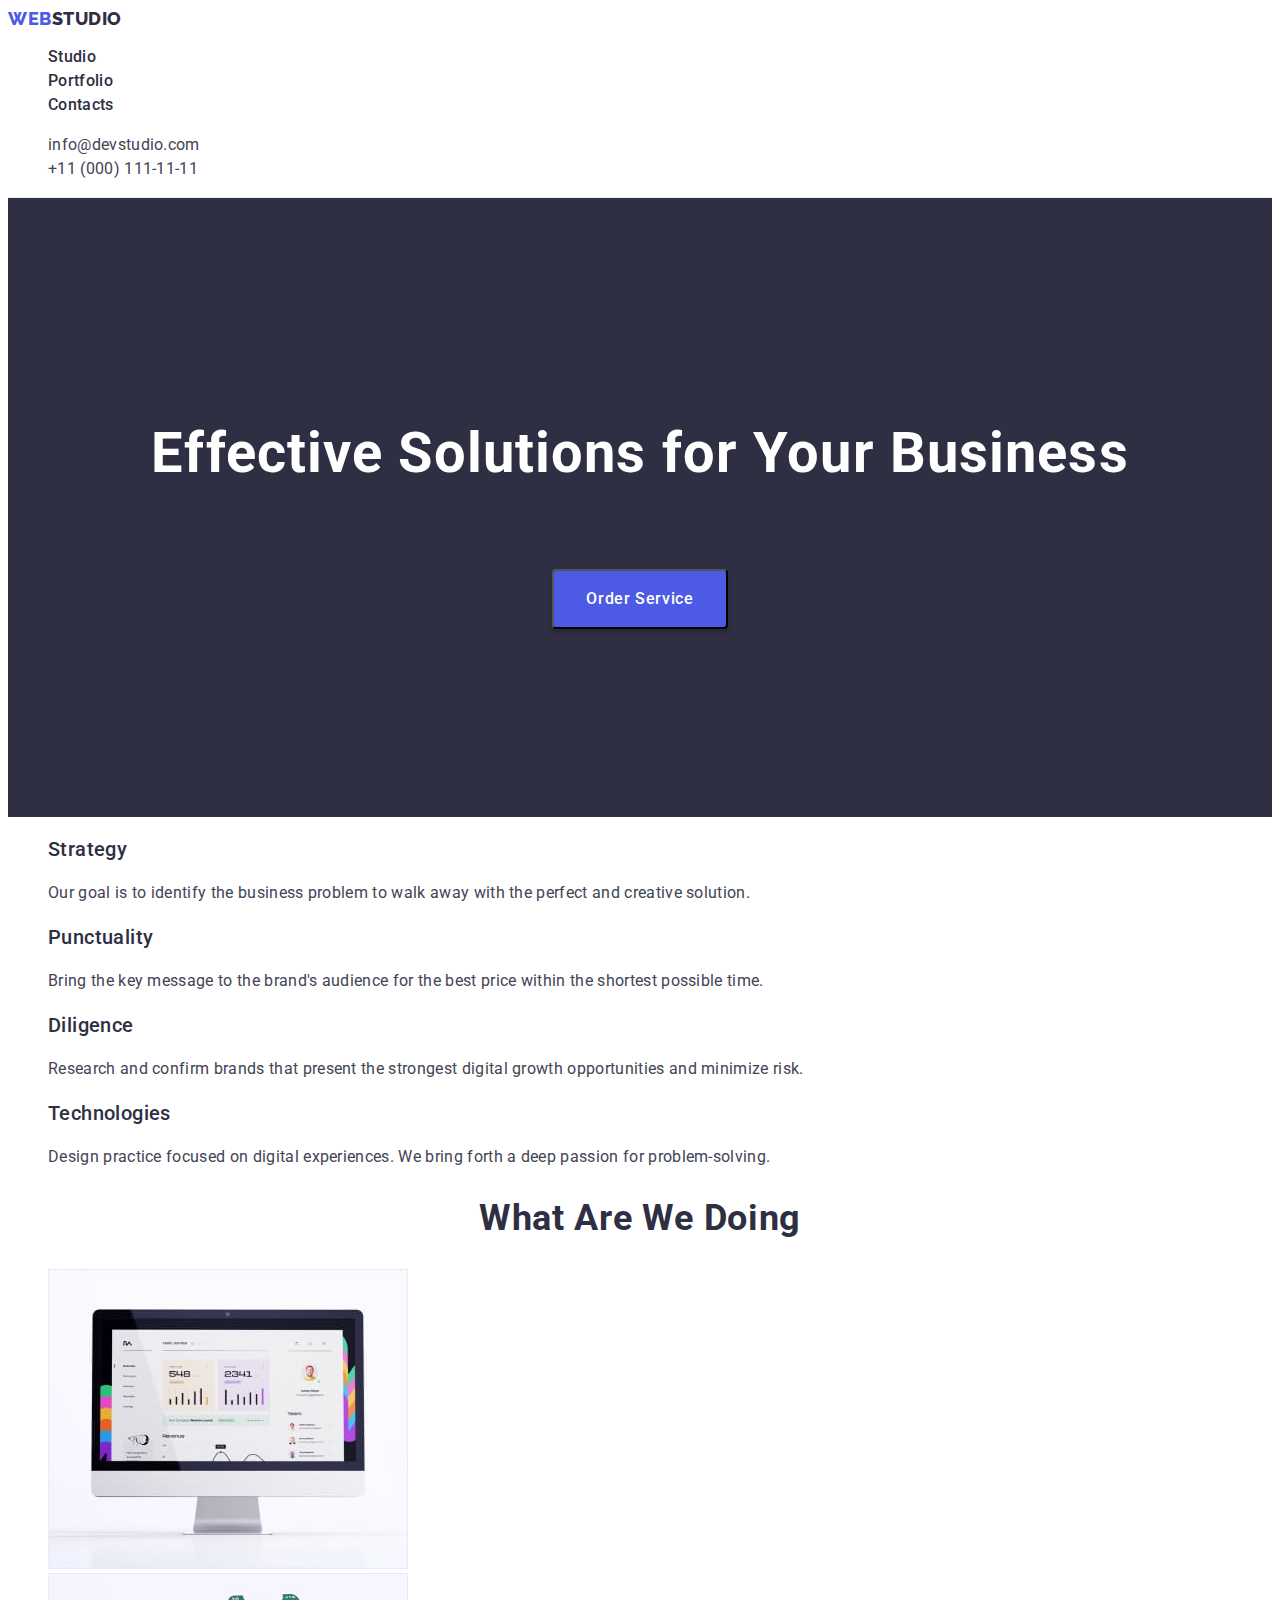
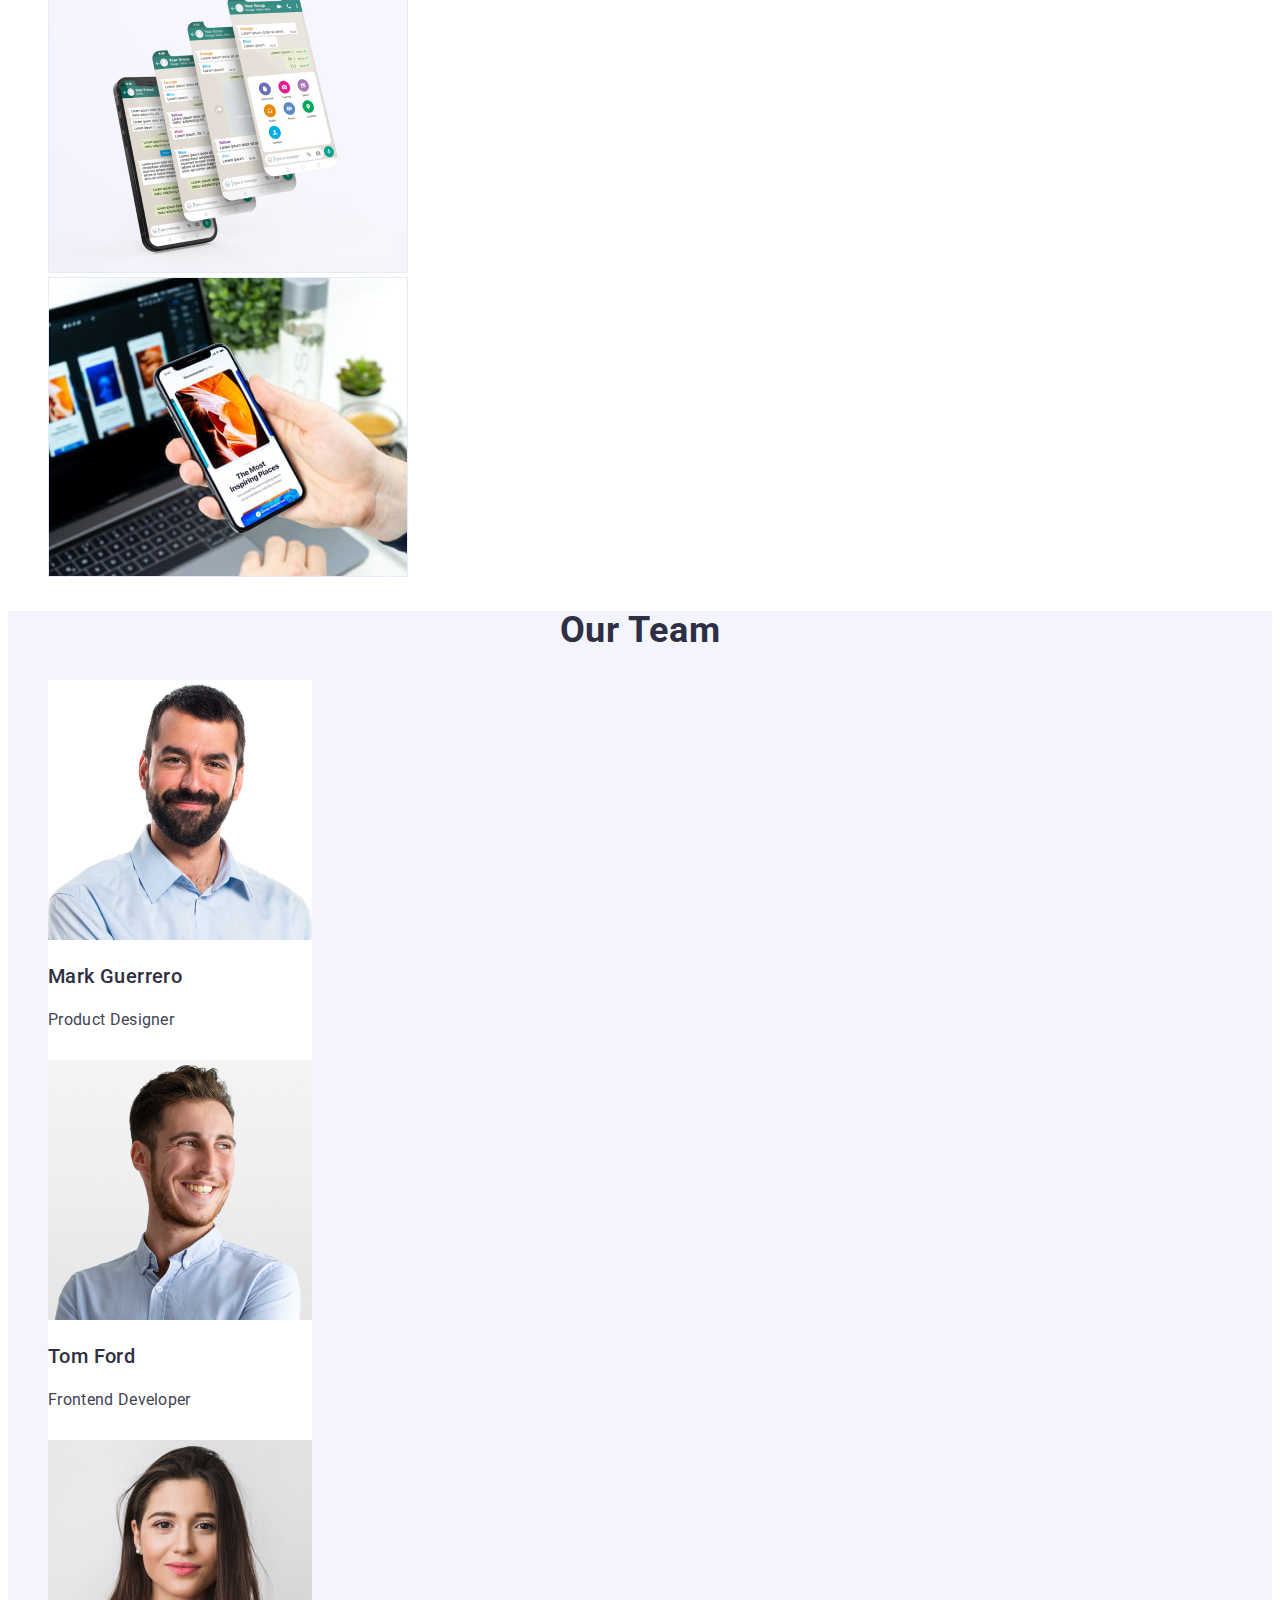
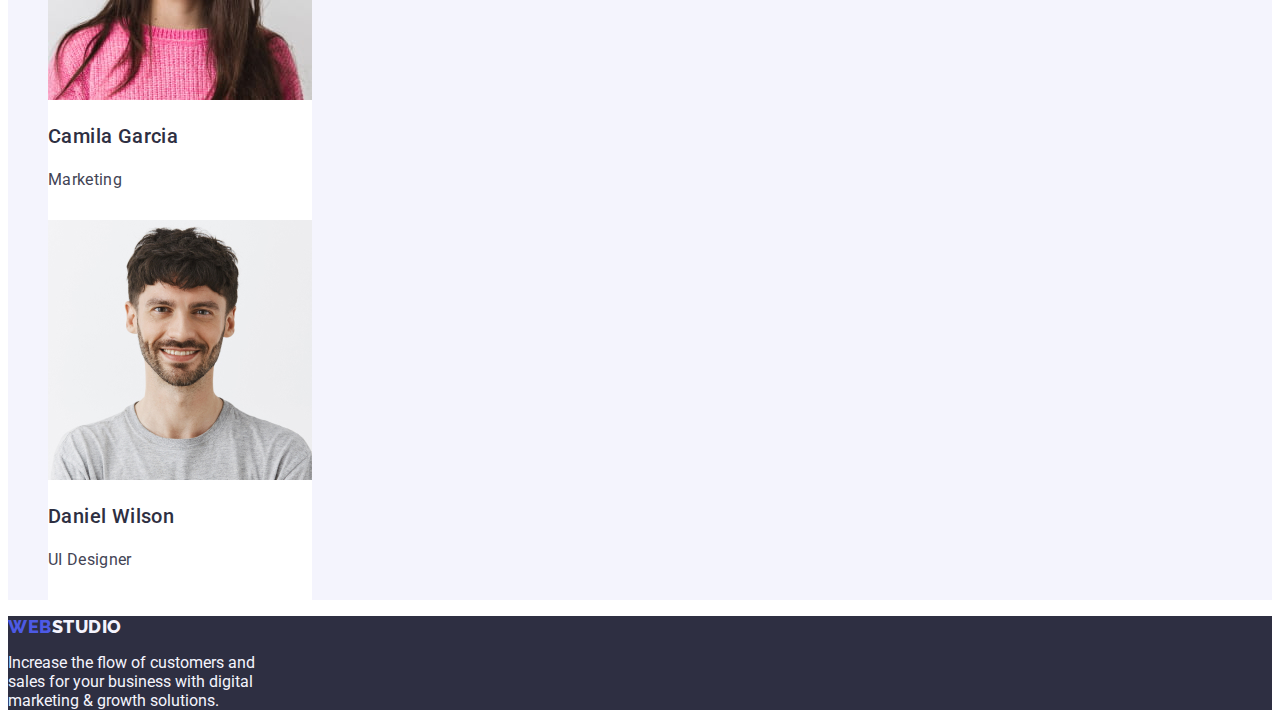
<file: index.html>
<!DOCTYPE html>
<html lang="en">

<head>
  <meta charset="utf-8">
  <title>Home work2</title>
  <link rel="preconnect" href="https://fonts.googleapis.com">
  <link rel="preconnect" href="https://fonts.gstatic.com" crossorigin>
  <link href="https://fonts.googleapis.com/css2?family=Raleway:wght@800&family=Roboto:wght@400;500;700;900&display=swap"
    rel="stylesheet">
  <link rel="stylesheet" href="./css/styles.css">
</head>

<body>
  <header class="header-main">
     <nav>
      <a class="link logo" href="./index.html">Web<span class="logo-text-top">Studio</span>
      </a>
      <ul class="list menu-nav">
        <li><a href="./index.html" class="link menu">Studio</a></li>
        <li><a href="./portfolio.html" class="link menu">Portfolio</a></li>
        <li><a href="" class="link menu">Contacts</a></li>
      </ul>
    </nav>
    <address class="contacts">
      <ul class="list">
        <li><a href="mailto:info@devstudio.com" class="link link-address">info@devstudio.com</a></li>
        <li><a href="tel:+110001111111" class="link link-address">+11 (000) 111-11-11</a></li>
      </ul>
    </address>
  </header>

  <main>
    <!-- перша -->
    <section class="hero">
        <h1 class="solution">Effective Solutions for Your Business</h1>
        <button type="button" class="button">Order Service</button>
    </section>
<!-- друга -->
    <section class="feature">
      <h2 hidden class="header-feature">feature-list</h2>
      <ul class="list">
        <li class="features-item">
          <h3 class="header-list-item">Strategy</h3>
          <p class="feature-prg">Our goal is to identify the business
            problem to walk away with the perfect and creative solution.</p>
        </li>
        <li class="features-item">
          <h3 class="header-list-item">Punctuality</h3>
          <p class="feature-prg">Bring the key message to the brand's audience for the best price within the shortest possible time.</p>
        </li>
        <li class="features-item">
          <h3 class="header-list-item">Diligence</h3>
          <p class="feature-prg">Research and confirm brands that present the strongest digital growth opportunities and minimize risk.</p>
        </li>
        <li class="features-item">
          <h3 class="header-list-item">Technologies</h3>
          <p class="feature-prg">Design practice focused on digital experiences. We bring forth a deep passion for problem-solving.</p>
        </li>
      </ul>
    </section>
<!-- третя -->
    <section class="projects">
      <h2 class="header-projects">What are we doing</h2>
      <ul class="list">
        <li class="projects-item"><a href="" class="link">
          <img src="./images/pic1.jpg" alt="Projects-item" width="360" height="300"></a>
        </li>
        <li class="projects-item"><a href="" class="link">
          <img src="./images/pic2.jpg" alt="Projects-item" width="360" height="300"></a>
        </li>
        <li class="projects-item"><a href="" class="link">
          <img src="./images/pic3.jpg" alt="Projects-item" width="360" height="300"></a>
        </li>
      </ul>
    </section>
<!-- четверта -->
    <section class="employees">
      <h2 class="header-projects">Our Team</h2>
      <ul class="list">
        <li class="employees-item">
          <img src="./images/pic4.jpg" alt="Product Disigner Mark Guerrero" width="264" height="260">
          <h3 class="header-list-item">Mark Guerrero</h3>
          <p class="feature-prg">Product Designer</p>
        </li>
        <li class="employees-item">
          <img src="./images/pic5.jpg" alt="Frontend Developer Tom Ford" width="264" height="260">
          <h3 class="header-list-item">Tom Ford</h3>
          <p class="feature-prg">Frontend Developer</p>
        </li>
        <li class="employees-item">
          <img src="./images/pic6.jpg" alt="Marketing Camila Garcia" width="264" height="260">
          <h3 class="header-list-item">Camila Garcia</h3>
          <p class="feature-prg">Marketing</p>
        </li>
        <li class="employees-item">
          <img src="./images/pic7.jpg" alt="Ul Designer Daniel Wilson" width="264" height="260">
          <h3 class="header-list-item">Daniel Wilson</h3>
          <p class="feature-prg">UI Designer</p>
        </li>
      </ul>
    </section>
  </main>

  <footer class="bottom">
    <a class="logo link" href="./index.html">
      Web<span class="logo-text-bottom">Studio</span></a>
    <p class="text-bottom">Increase the flow of customers and sales for your business with digital marketing & growth
      solutions.</p>

  </footer>

</body>

</html>
</file>
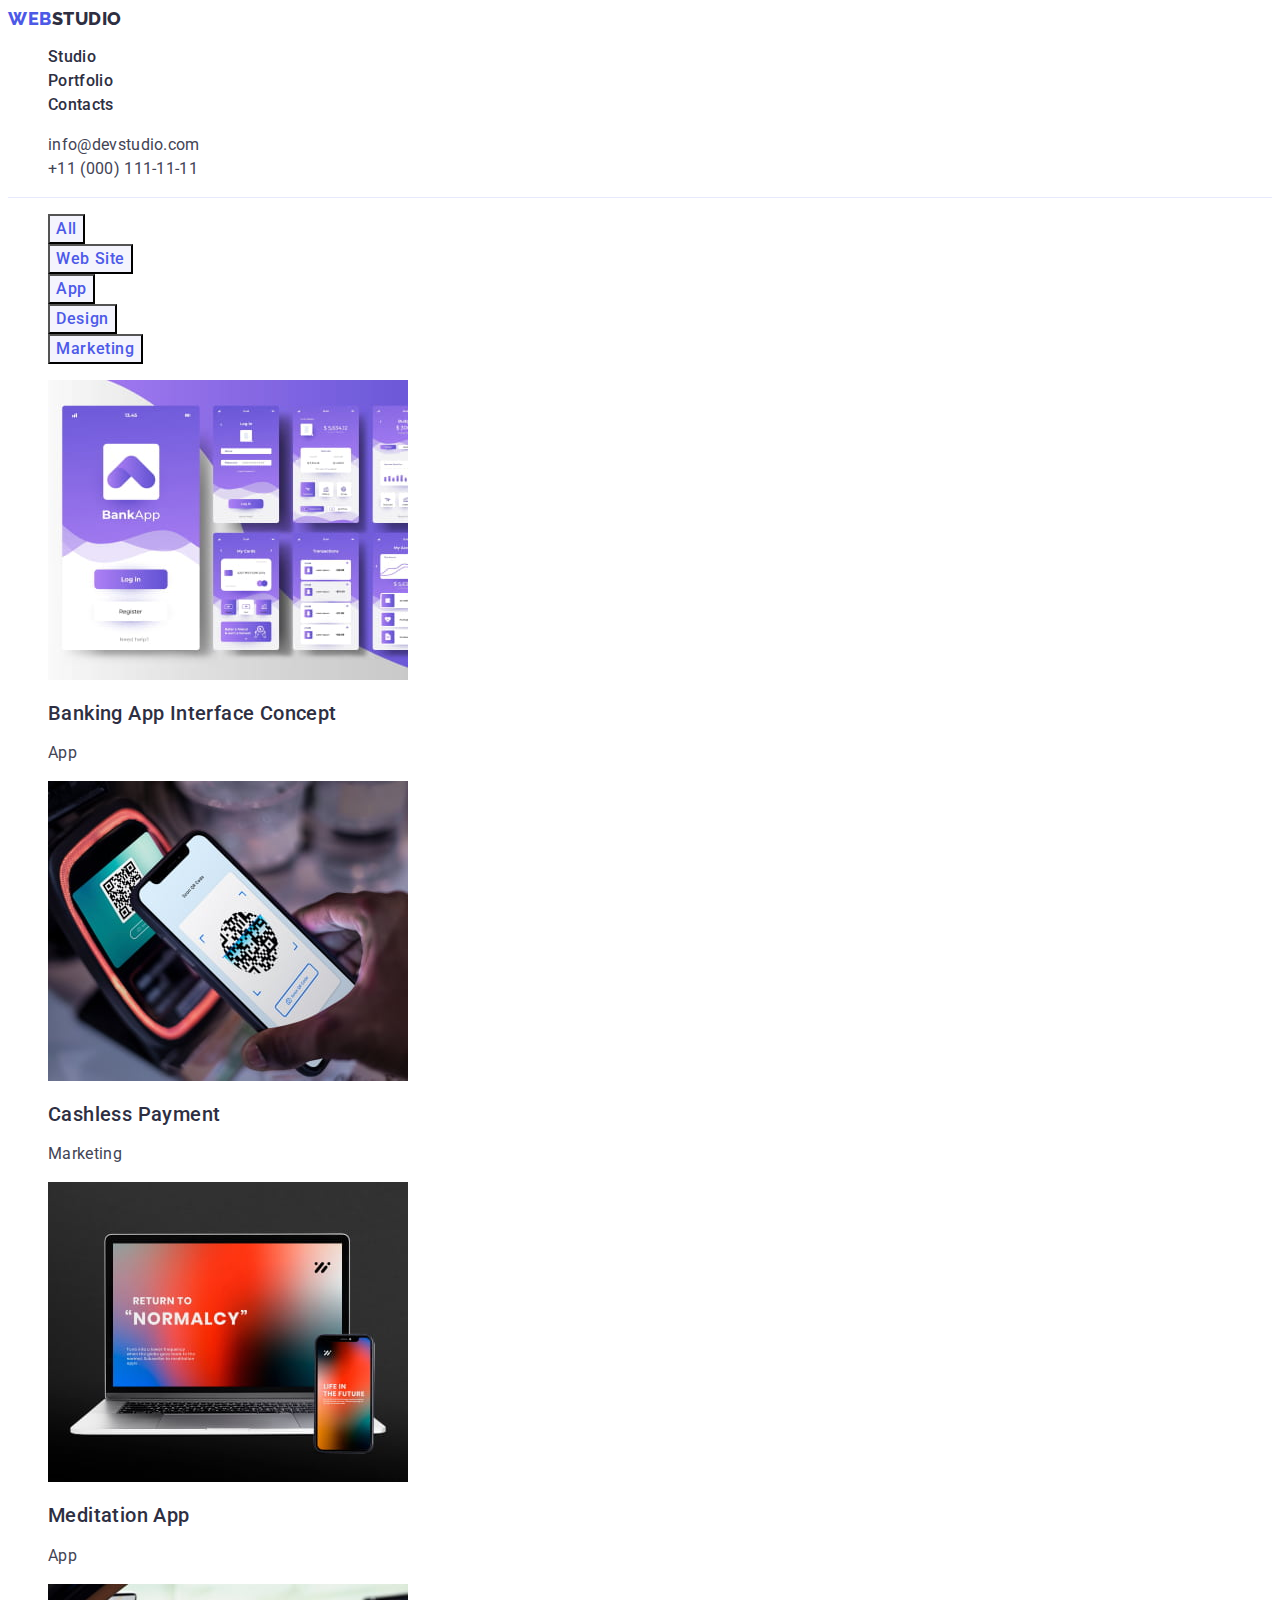
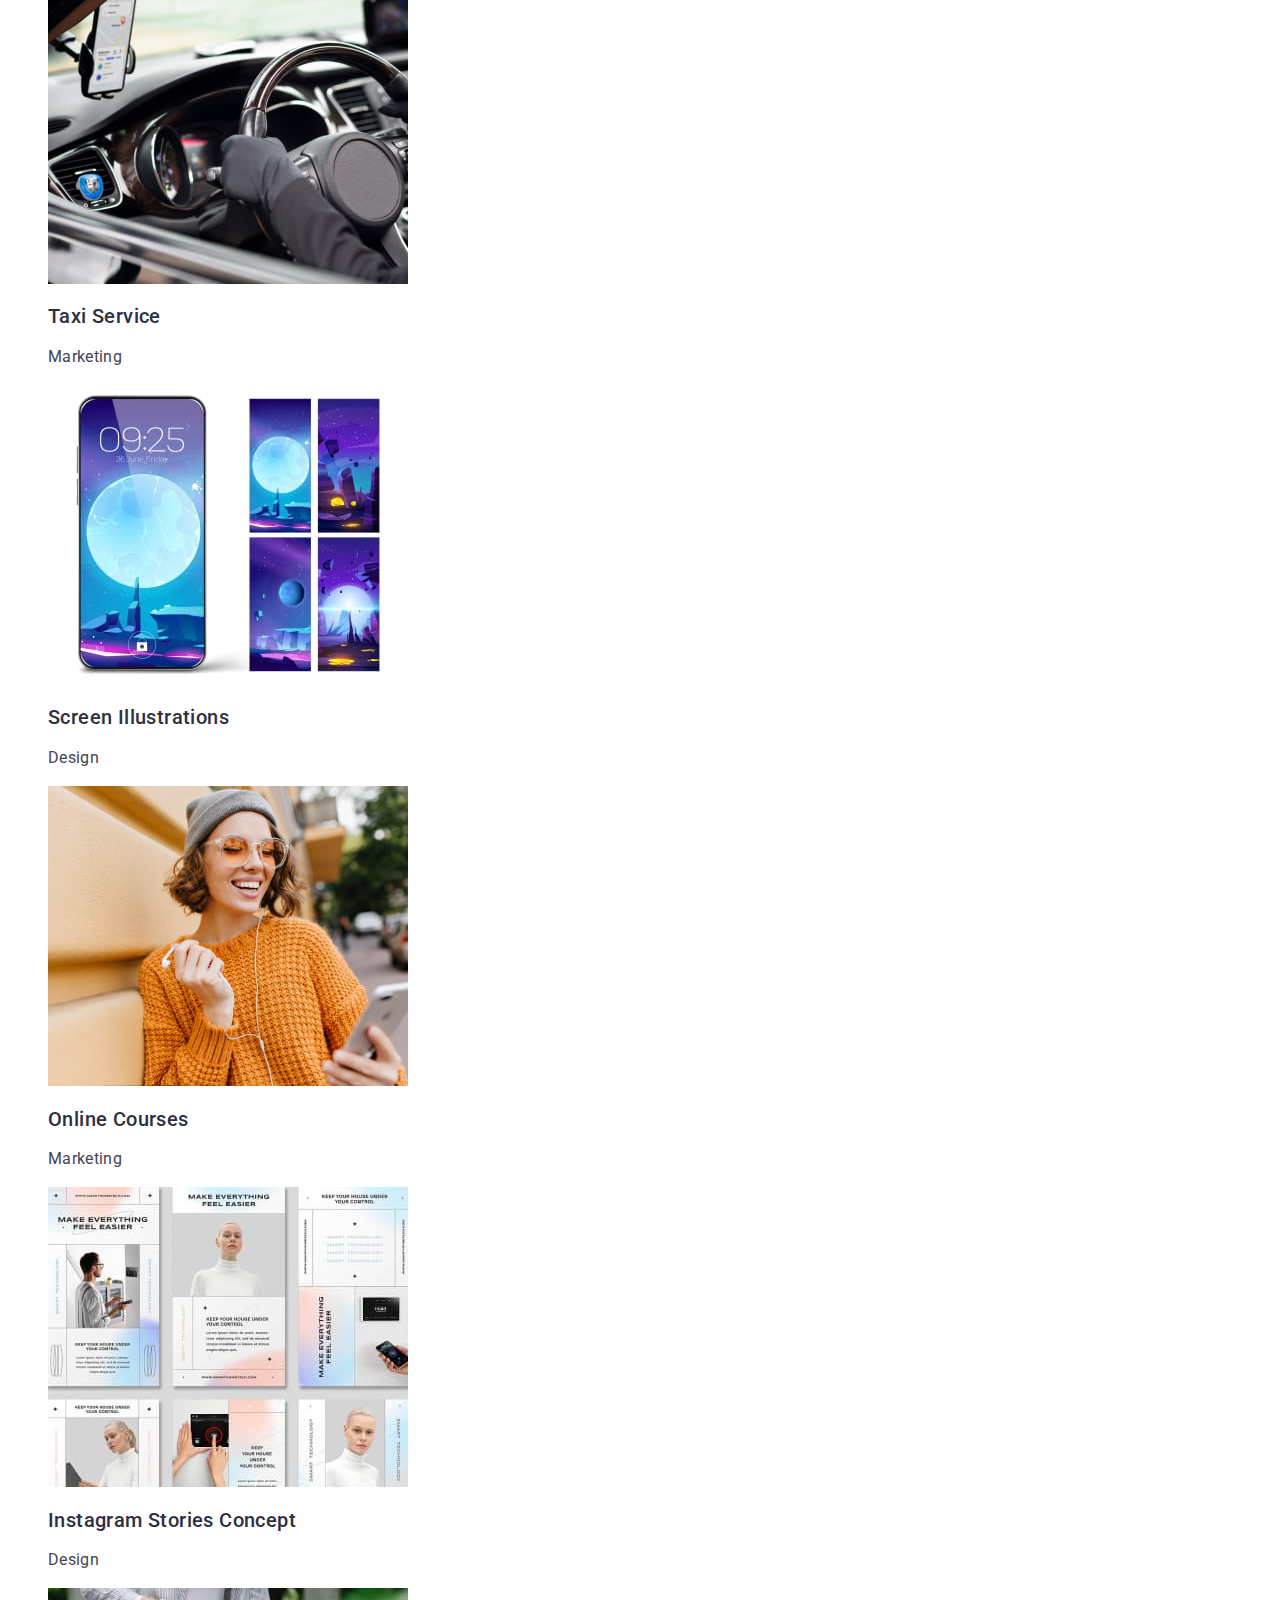
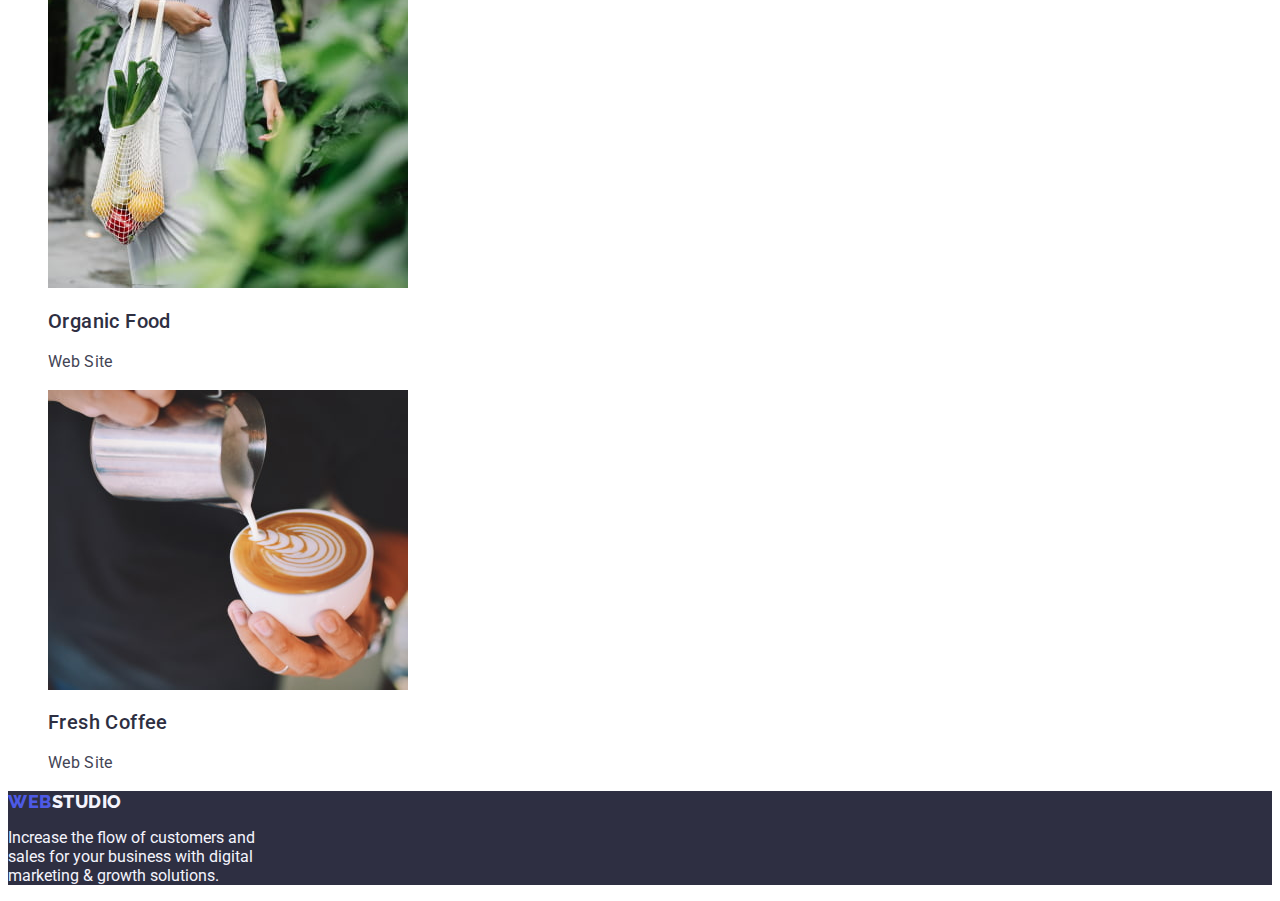
<file: portfolio.html>
<!DOCTYPE html>
<html lang="en">

<head>
  <meta charset="utf-8">
  <title>Home work2 portfolio</title>
  <link rel="preconnect" href="https://fonts.googleapis.com">
  <link rel="preconnect" href="https://fonts.gstatic.com" crossorigin>
  <link href="https://fonts.googleapis.com/css2?family=Raleway:wght@800&family=Roboto:wght@400;500;700;900&display=swap"
    rel="stylesheet">
  <link rel="stylesheet" href="./css/styles.css">
</head>

<body>
  <header class="header-main">
 
    <nav>
      <a class="logo link" href="./index.html">Web<span class="logo-text-top">Studio</span></a>

      <ul class="list menu-nav">
        <li><a href="./index.html" class="link menu">Studio</a></li>
        <li><a href="./portfolio.html" class="link menu">Portfolio</a></li>
        <li><a href="" class="link menu">Contacts</a></li>
      </ul>
    </nav>

    <address class="contacts">
      <ul class="list">
        <li><a href="mailto:info@devstudio.com" class="link link-address">info@devstudio.com</a></li>
        <li><a href="tel:+110001111111" class="link link-address">+11 (000) 111-11-11</a></li>
      </ul>
    </address>
  </header>
<!-- перша -->
  <main>
    <section class="route">
      <h1 hidden>route</h1>
      <ul class ="list btn">
      <li class="route-item">
        <button type="button" class="filter-btn">All</button>
      </li>
      <li class="route-item">
        <button type="button" class="filter-btn">Web Site</button>
      </li>
      <li class="route-item">
        <button type="button" class="filter-btn">App</button>
      </li>
      <li class="route-item">
        <button type="button" class="filter-btn">Design</button>
      </li>
      <li class="route-item">
        <button type="button" class="filter-btn">Marketing</button>
      </li>
    </ul>
<!-- список -->
        <ul class="content list">
        <li class="content-item"> 
          <a href="" class="link"> 
          <img src="./images/img11.jpg" alt="Photo 1" width="360" height="300"> 
          <h2 class="header-card">Banking App Interface Concept</h2>
          <p class="prg-card">App</p>
          </a>
        </li>
        <li class="list content-item">
          <a href="" class="link"> 
          <img src="./images/img12.jpg" alt="Photo 2" width="360" height="300">
          <h2 class="header-card">Cashless Payment</h2>
          <p class="prg-card">Marketing</p>
          </a>
        </li>
        <li class="list content-item">
          <a href="" class="link"> 
          <img src="./images/img13.jpg" alt="Photo 3" width="360" height="300">
          <h2 class="header-card">Meditation App</h2>
          <p class="prg-card">App</p>
          </a>
        </li>
        <li class="lisn content-item">
          <a href="" class="link"> 
          <img src="./images/img14.jpg" alt="Photo 4" width="360" height="300">
          <h2 class="header-card">Taxi Service</h2>
          <p class="prg-card">Marketing</p>
          </a>
        </li>
        <li class="list content-item">
          <a href="" class="link"> 
          <img src="./images/img15.jpg" alt="Photo 5" width="360" height="300">
          <h2 class="header-card">Screen Illustrations</h2>
          <p class="prg-card">Design</p>
          </a>
        </li>
        <li class="list content-item">
          <a href="" class="link"> 
          <img src="./images/img16.jpg" alt="Photo 6" width="360" height="300">
          <h2 class="header-card">Online Courses</h2>
          <p class="prg-card">Marketing</p>
          </a>
        </li>
        <li class="list content-item"> 
          <a href="" class="link"> 
          <img src="./images/img17.jpg" alt="Photo 7" width="360" height="300">
          <h2 class="header-card">Instagram Stories Concept</h2>
          <p class="prg-card">Design</p>
          </a>
        </li>
        <li class="list content-item"> 
          <a href="" class="link"> 
          <img src="./images/img18.jpg" alt="Photo 8" width="360" height="300">
          <h2 class="header-card">Organic Food</h2>
          <p class="prg-card">Web Site</p>
          </a>
        </li>
        <li class="list content-item">
          <a href="" class="link"> 
          <img src="./images/img19.jpg" alt="Photo 9" width="360" height="300">
          <h2 class="header-card">Fresh Coffee</h2>
          <p class="prg-card">Web Site</p>
          </a>
        </li>
      </ul>
    </section>
  </main>

  <footer class="bottom">
    <a class="logo link" href="./index.html">
      Web<span class="logo-text-bottom">Studio</span></a>
    <p class="text-bottom">Increase the flow of customers and sales for your business with digital marketing & growth
      solutions.</p>

  </footer>

</body>

</html>
</file>
<file: css/styles.css>
:root {
    --CORNFLOWER: #E7E9FC;
    --WHITE: #ffffff;
    --NAVY_BLUE: #2E2F42;
    --IRIS: #4D5AE5;
    --OCEAN: #404BBF;
    --CLOUD: #F4F4FD;
    --SLATE: #434455;
}
body {
    font-family: 'Roboto', sans-serif;
    background-color: var(--WHITE);
    color: var(--SLATE);
}
header {
    border-bottom: 1px solid var(--CORNFLOWER);
}
.list {
    list-style-type: none;
}
.menu {
    font-weight: 500;
    font-size: 16px;
    line-height: 1.5;
    letter-spacing: 0.02em;
    color: var(--NAVY_BLUE);
}
.contacts {
    font-style: normal;
}

.link {
    text-decoration: none;
}
.link-address {
    font-weight: 400;
    font-size: 16px;
    line-height: 1.5;
    letter-spacing: 0.02em;
    color: var(--SLATE);
    text-decoration: none;
}
.logo {
    text-transform: uppercase;    
    color: var(--IRIS);
    font-family: 'Raleway', sans-serif;
    font-weight: 800;
    font-size: 18px;
    line-height: 1.17;
    letter-spacing: 0.03em;
}
.link:hover,
.link:focus {
    color: var(--OCEAN);
}
.logo-text-top {
    color: var(--NAVY_BLUE);
}
.logo-text-bottom{
    color: var(--CLOUD);
}
.text-bottom{
    color: var(--CLOUD);
    width: 264px;
}
.hero {
    background-color: var(--NAVY_BLUE);
    padding: 188px 0px;
    text-align: center;
}
.header-list-item {
    font-weight: 500;
    font-size: 20px;
    line-height: 1.2;
    letter-spacing: 0.02em;
    color: var(--NAVY_BLUE);
}
.features-item {
    font-weight: 500;
    font-size: 16px;
    line-height: 1.5;
    letter-spacing: 0.02em;
}
.feature-prg {
    line-height: 1.5;
    font-weight: 400;
    font-size: 16px;
    letter-spacing: 0.02em;
    color: var(--SLATE);
}
.header-projects {
   font-size: 36px;
   line-height: 1.11;
   text-align: center;
   letter-spacing: 0.02em;
   text-transform: capitalize;
   color: var(--NAVY_BLUE);
}
.solution {
    color: var(--WHITE);
    font-weight: 700;
    font-size: 56px;
    line-height: 1.07;
    text-align: center;
    letter-spacing: 0.02em;
}
.employees {
    background-color: var(--CLOUD)
}
.employees-item {
    background-color: var(--WHITE);
    width: 264px;
    height: 380px;
}
.button {
    font-family: inherit;
    font-size: 16px;
    font-weight: 500;
    line-height: 1.5;
    letter-spacing: 0.04em;
    margin-top: 48px;
    padding: 16px 32px;
    background-color: var(--IRIS);
    box-shadow: 0px 4px 4px rgba(0, 0, 0, 0.15);
    border-radius: 4px;
    color: var(--WHITE);
    cursor: pointer;
}
.button:hover,
.button:focus {
    background-color: var(--OCEAN);
    }
.bottom {
    background-color: var(--NAVY_BLUE);
  }
/* portfolio */
.filter-btn:hover,
.filter-btn:focus {
    color: var(--WHITE);
    background-color: var(--OCEAN) 
}
 
.filter-btn{
    font-weight: 500;
    font-size: 16px;
    font-family: inherit;
    line-height: 1.5;
    letter-spacing: 0.04em;
    color: var(--IRIS);
    background-color: var(--CLOUD); 
    cursor: pointer;
}
/* заголовок 9 секций */
.header-card{
    font-weight: 500;
    font-size: 20px;
    line-height: 1.2;
    letter-spacing: 0.02em;
    color: var(--NAVY_BLUE)  
}

.prg-card {
    font-weight: 400;
    font-size: 16px;
    line-height: 1.5;
    letter-spacing: 0.02em;
    color: var(--SLATE)
}
</file>
